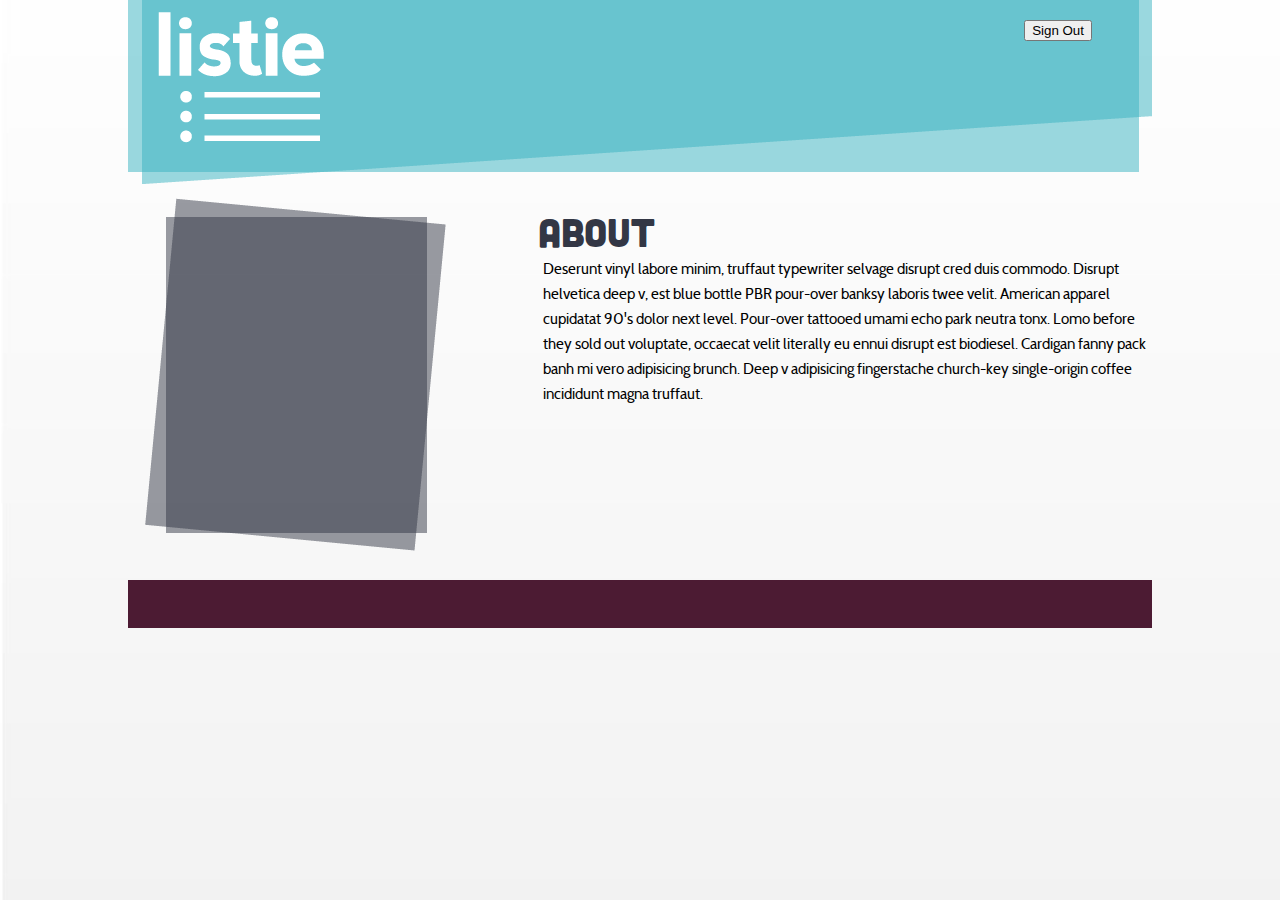
<file: LV Hack/index.html>
<!DOCTYPE html PUBLIC "-//W3C//DTD XHTML 1.0 Transitional//EN" "http://www.w3.org/TR/xhtml1/DTD/xhtml1-transitional.dtd">
<html xmlns="http://www.w3.org/1999/xhtml">
<head>
<meta http-equiv="Content-Type" content="text/html; charset=UTF-8" />
<title>Welcome to Listie!</title>
<link href="style.css" rel="stylesheet" type="text/css" />

<meta name="viewport" content="width=device-width"> 

</head>

<body>
	<div id="container">
    
		<header>
        <img src="images/logo.png" />
        
        <input type="button" id="signout" name="signout" value="Sign Out" />
    	</header>
    
    	<aside>
        	
    	</aside>
    
    	<div id="about">
    		<h1>About</h1>
            <p>Deserunt vinyl labore minim, truffaut typewriter selvage disrupt cred duis commodo. Disrupt helvetica deep v, est blue bottle PBR pour-over banksy laboris twee velit. American apparel cupidatat 90's dolor next level. Pour-over tattooed umami echo park neutra tonx. Lomo before they sold out voluptate, occaecat velit literally eu ennui disrupt est biodiesel. Cardigan fanny pack banh mi vero adipisicing brunch. Deep v adipisicing fingerstache church-key single-origin coffee incididunt magna truffaut.</p>
		</div>
        
        <footer>
        </footer>
        
	</div>
</body>
</html>
</file>
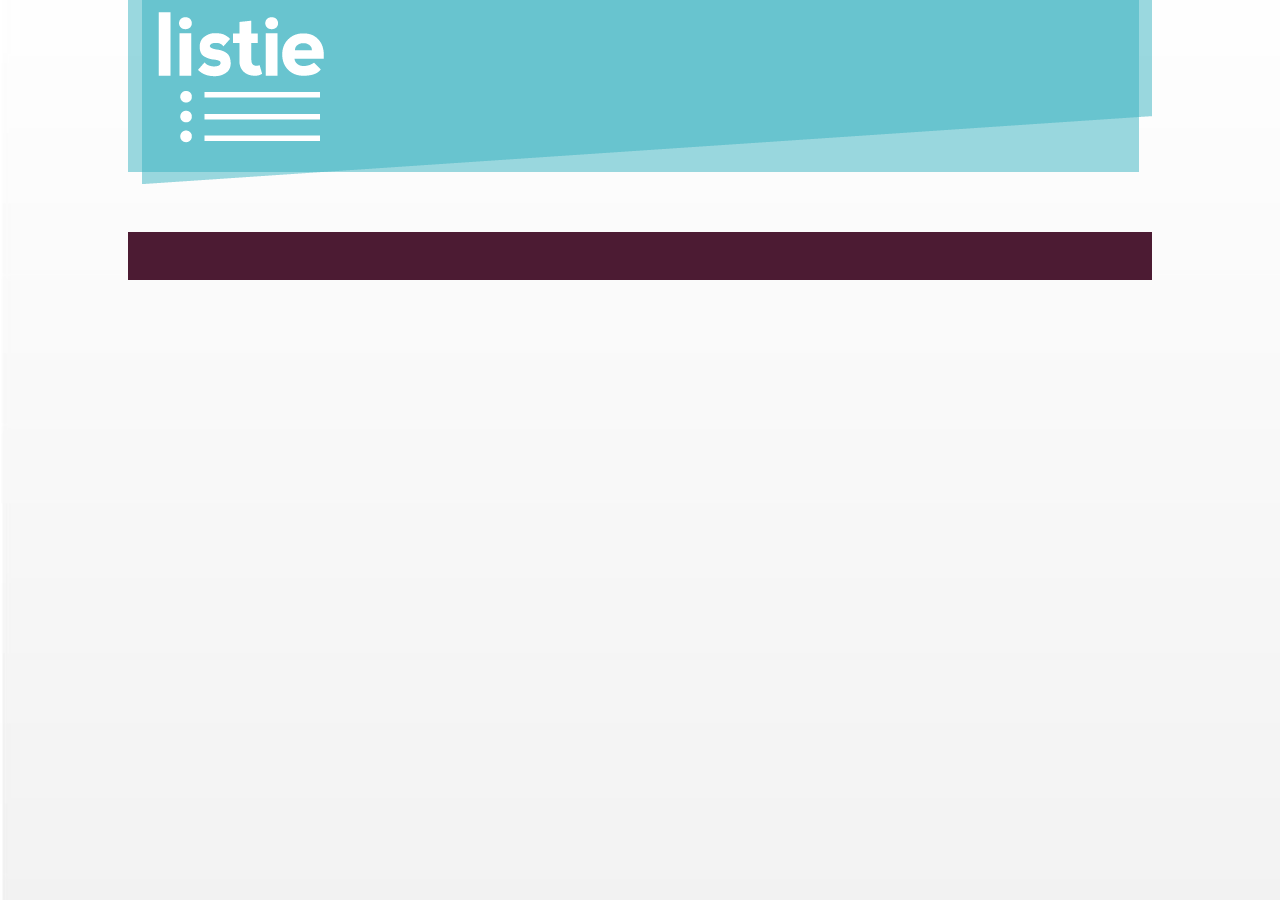
<file: LV Hack/listies.html>
<!DOCTYPE HTML>
<html>
<head>
<meta http-equiv="Content-Type" content="text/html; charset=UTF-8">
<title>My Listies</title>
<link href="style.css" rel="stylesheet" type="text/css">
</head>

<body>
	<div id="container">	
       <header>
        <img src="images/logo.png" />
    	</header>
        
        <sidebar>
        </sidebar>
        
        <div id="listies">
        </div>
        
        <footer>
        </footer>
        
    </div>
</body>
</html>
</file>
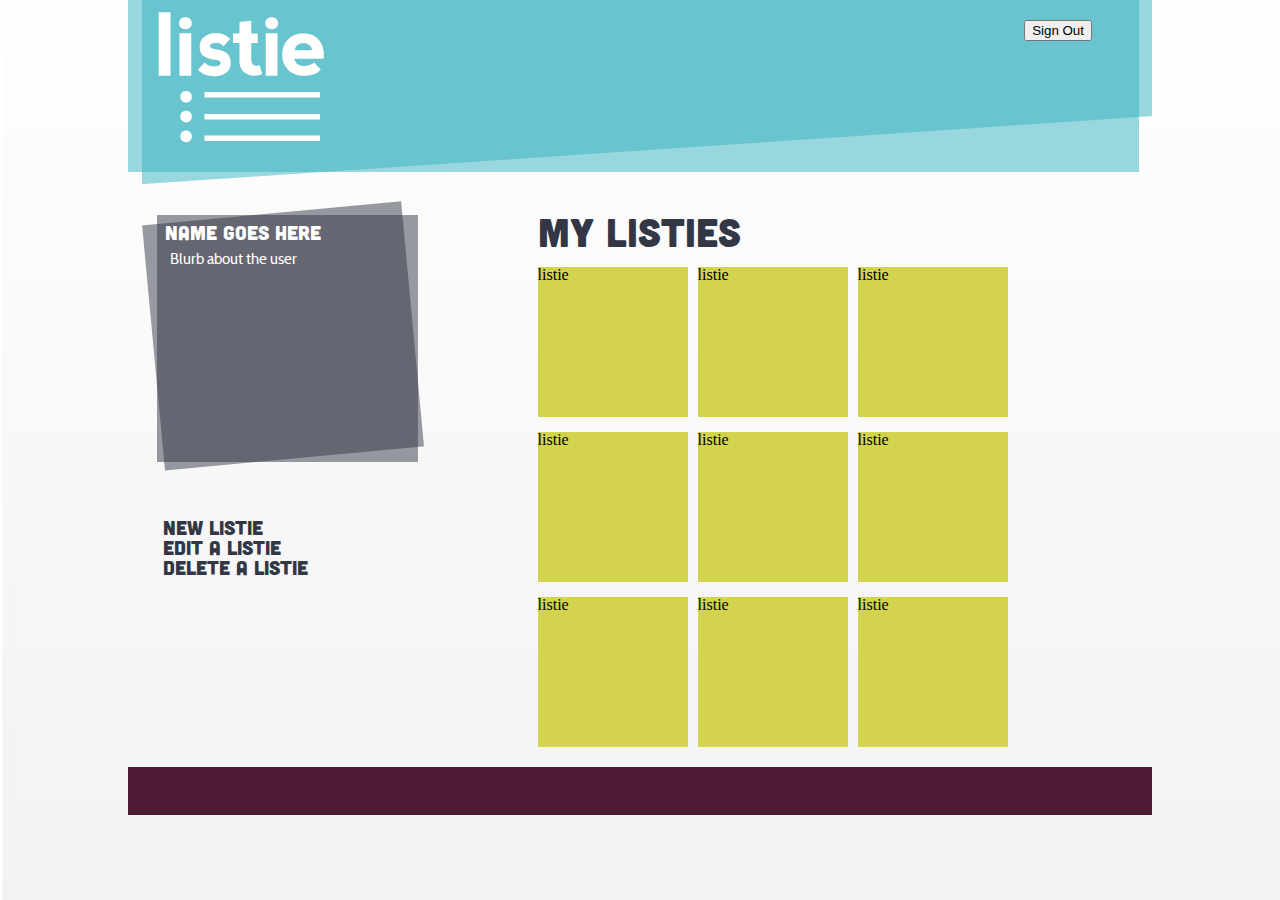
<file: LV Hack/profile.html>
<!DOCTYPE HTML>
<html>
<head>
<meta http-equiv="Content-Type" content="text/html; charset=UTF-8">
<title>My Profile</title>
<link href="style.css" rel="stylesheet" type="text/css">
<meta name="viewport" content="width=device-width"> 

</head>

<body>

<div id="container">
    
		<header>
        <img src="images/logo.png" />
        
        <input type="button" id="signout" name="signout" value="Sign Out" />
    	</header>
    
    	<aside id="profile">
        
        	<!--Profile Picture goes here-->
        	<div id="blurb">
        	<h2>Name Goes Here</h2>
            <p>Blurb about the user</p>
            </div>
    	</aside>
    
    	<div id="listies">
    		<h1>My Listies</h1>
            <ul id= "lists">
            	<li>listie</li>
                <li>listie</li>
                <li>listie</li>
                <li>listie</li>
                <li>listie</li>
                <li>listie</li>
                <li>listie</li>
                <li>listie</li>
                <li>listie</li>
            </ul>
            
		</div>
        
        <div id="options">
            <h2>New Listie</h2>
            <h2>Edit a Listie</h2>
            <h2>Delete a Listie</h2>
            </div>
        
        <footer>
        </footer>
        
	</div>
    
</body>
</html>
</file>
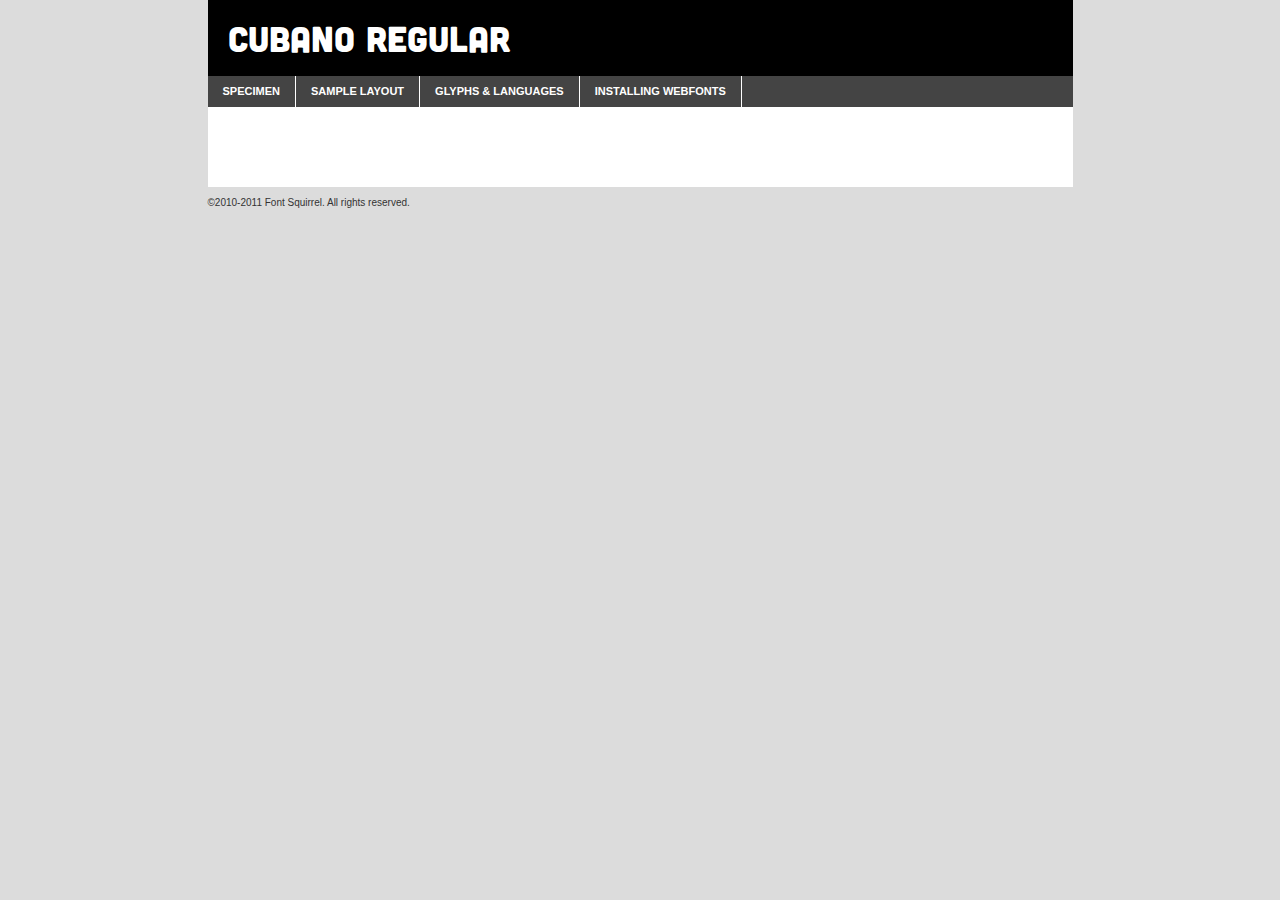
<file: LV Hack/webfontkit/cubano-regular-demo.html>
<!DOCTYPE html PUBLIC "-//W3C//DTD XHTML 1.0 Transitional//EN"
	"http://www.w3.org/TR/xhtml1/DTD/xhtml1-transitional.dtd">

<html xmlns="http://www.w3.org/1999/xhtml" xml:lang="en" lang="en">
<head>
	<meta http-equiv="Content-Type" content="text/html; charset=utf-8" />
	<script src="http://ajax.googleapis.com/ajax/libs/jquery/1.7.2/jquery.min.js" type="text/javascript" charset="utf-8"></script>
	<script src="specimen_files/easytabs.js" type="text/javascript" charset="utf-8"></script>
	<link rel="stylesheet" href="specimen_files/specimen_stylesheet.css" type="text/css" charset="utf-8" />
	<link rel="stylesheet" href="stylesheet.css" type="text/css" charset="utf-8" />

	<style type="text/css">
					body{
				font-family: 'cubanoregular';
							}
		</style>

	<title>Cubano Regular Specimen</title>
	
	
	<script type="text/javascript" charset="utf-8">
		$(document).ready(function() {
			$('#container').easyTabs({defaultContent:1});
		});
	</script>
</head>

<body>
<div id="container">
	<div id="header">
		Cubano Regular	</div>
	<ul class="tabs">
		<li><a href="#specimen">Specimen</a></li>
		<li><a href="#layout">Sample Layout</a></li>
				<li><a href="#glyphs">Glyphs &amp; Languages</a></li>
		<li><a href="#installing">Installing Webfonts</a></li>
		
	</ul>
	
	<div id="main_content">

		
			<div id="specimen">
		
				<div class="section">
					<div class="grid12 firstcol">
						<div class="huge">AaBb</div>
					</div>
				</div>
		
				<div class="section">
					<div class="glyph_range">A&#x200B;B&#x200b;C&#x200b;D&#x200b;E&#x200b;F&#x200b;G&#x200b;H&#x200b;I&#x200b;J&#x200b;K&#x200b;L&#x200b;M&#x200b;N&#x200b;O&#x200b;P&#x200b;Q&#x200b;R&#x200b;S&#x200b;T&#x200b;U&#x200b;V&#x200b;W&#x200b;X&#x200b;Y&#x200b;Z&#x200b;a&#x200b;b&#x200b;c&#x200b;d&#x200b;e&#x200b;f&#x200b;g&#x200b;h&#x200b;i&#x200b;j&#x200b;k&#x200b;l&#x200b;m&#x200b;n&#x200b;o&#x200b;p&#x200b;q&#x200b;r&#x200b;s&#x200b;t&#x200b;u&#x200b;v&#x200b;w&#x200b;x&#x200b;y&#x200b;z&#x200b;1&#x200b;2&#x200b;3&#x200b;4&#x200b;5&#x200b;6&#x200b;7&#x200b;8&#x200b;9&#x200b;0&#x200b;&amp;&#x200b;.&#x200b;,&#x200b;?&#x200b;!&#x200b;&#64;&#x200b;(&#x200b;)&#x200b;#&#x200b;$&#x200b;%&#x200b;*&#x200b;+&#x200b;-&#x200b;=&#x200b;:&#x200b;;</div>
				</div>
				<div class="section">
					<div class="grid12 firstcol">
						<table class="sample_table">
							<tr><td>10</td><td class="size10">abcdefghijklmnopqrstuvwxyzABCDEFGHIJKLMNOPQRSTUVWXYZ0123456789abcdefghijklmnopqrstuvwxyzABCDEFGHIJKLMNOPQRSTUVWXYZ0123456789abcdefghijklmnopqrstuvwxyzABCDEFGHIJKLMNOPQRSTUVWXYZ</td></tr>
							<tr><td>11</td><td class="size11">abcdefghijklmnopqrstuvwxyzABCDEFGHIJKLMNOPQRSTUVWXYZ0123456789abcdefghijklmnopqrstuvwxyzABCDEFGHIJKLMNOPQRSTUVWXYZ0123456789abcdefghijklmnopqrstuvwxyzABCDEFGHIJKLMNOPQRSTUVWXYZ</td></tr>
							<tr><td>12</td><td class="size12">abcdefghijklmnopqrstuvwxyzABCDEFGHIJKLMNOPQRSTUVWXYZ0123456789abcdefghijklmnopqrstuvwxyzABCDEFGHIJKLMNOPQRSTUVWXYZ0123456789abcdefghijklmnopqrstuvwxyzABCDEFGHIJKLMNOPQRSTUVWXYZ</td></tr>
							<tr><td>13</td><td class="size13">abcdefghijklmnopqrstuvwxyzABCDEFGHIJKLMNOPQRSTUVWXYZ0123456789abcdefghijklmnopqrstuvwxyzABCDEFGHIJKLMNOPQRSTUVWXYZ0123456789abcdefghijklmnopqrstuvwxyzABCDEFGHIJKLMNOPQRSTUVWXYZ</td></tr>
							<tr><td>14</td><td class="size14">abcdefghijklmnopqrstuvwxyzABCDEFGHIJKLMNOPQRSTUVWXYZ0123456789abcdefghijklmnopqrstuvwxyzABCDEFGHIJKLMNOPQRSTUVWXYZ0123456789abcdefghijklmnopqrstuvwxyzABCDEFGHIJKLMNOPQRSTUVWXYZ</td></tr>
							<tr><td>16</td><td class="size16">abcdefghijklmnopqrstuvwxyzABCDEFGHIJKLMNOPQRSTUVWXYZ0123456789abcdefghijklmnopqrstuvwxyzABCDEFGHIJKLMNOPQRSTUVWXYZ</td></tr>
							<tr><td>18</td><td class="size18">abcdefghijklmnopqrstuvwxyzABCDEFGHIJKLMNOPQRSTUVWXYZ0123456789abcdefghijklmnopqrstuvwxyzABCDEFGHIJKLMNOPQRSTUVWXYZ</td></tr>
							<tr><td>20</td><td class="size20">abcdefghijklmnopqrstuvwxyzABCDEFGHIJKLMNOPQRSTUVWXYZ0123456789abcdefghijklmnopqrstuvwxyzABCDEFGHIJKLMNOPQRSTUVWXYZ</td></tr>
							<tr><td>24</td><td class="size24">abcdefghijklmnopqrstuvwxyzABCDEFGHIJKLMNOPQRSTUVWXYZ0123456789abcdefghijklmnopqrstuvwxyzABCDEFGHIJKLMNOPQRSTUVWXYZ</td></tr>
							<tr><td>30</td><td class="size30">abcdefghijklmnopqrstuvwxyzABCDEFGHIJKLMNOPQRSTUVWXYZ0123456789abcdefghijklmnopqrstuvwxyzABCDEFGHIJKLMNOPQRSTUVWXYZ</td></tr>
							<tr><td>36</td><td class="size36">abcdefghijklmnopqrstuvwxyzABCDEFGHIJKLMNOPQRSTUVWXYZ0123456789abcdefghijklmnopqrstuvwxyzABCDEFGHIJKLMNOPQRSTUVWXYZ</td></tr>
							<tr><td>48</td><td class="size48">abcdefghijklmnopqrstuvwxyzABCDEFGHIJKLMNOPQRSTUVWXYZ0123456789abcdefghijklmnopqrstuvwxyzABCDEFGHIJKLMNOPQRSTUVWXYZ</td></tr>
							<tr><td>60</td><td class="size60">abcdefghijklmnopqrstuvwxyzABCDEFGHIJKLMNOPQRSTUVWXYZ0123456789abcdefghijklmnopqrstuvwxyzABCDEFGHIJKLMNOPQRSTUVWXYZ</td></tr>
							<tr><td>72</td><td class="size72">abcdefghijklmnopqrstuvwxyzABCDEFGHIJKLMNOPQRSTUVWXYZ0123456789abcdefghijklmnopqrstuvwxyzABCDEFGHIJKLMNOPQRSTUVWXYZ</td></tr>
							<tr><td>90</td><td class="size90">abcdefghijklmnopqrstuvwxyzABCDEFGHIJKLMNOPQRSTUVWXYZ0123456789abcdefghijklmnopqrstuvwxyzABCDEFGHIJKLMNOPQRSTUVWXYZ</td></tr>
						</table>
				
					</div>
			
				</div>
		
		
		
								<div class="section" id="bodycomparison">


										<div id="xheight">
				<div class="fontbody">&#xE000;&#xE000;&#xE000;&#xE000;&#xE000;&#xE000;&#xE000;&#xE000;&#xE000;&#xE000;&#xE000;&#xE000;&#xE000;&#xE000;&#xE000;&#xE000;&#xE000;&#xE000;&#xE000;&#xE000;&#xE000;&#xE000;&#xE000;&#xE000;&#xE000;&#xE000;&#xE000;&#xE000;&#xE000;&#xE000;&#xE000;&#xE000;&#xE000;&#xE000;&#xE000;&#xE000;&#xE000;&#xE000;&#xE000;&#xE000;&#xE000;&#xE000;&#xE000;&#xE000;&#xE000;&#xE000;&#xE000;&#xE000;&#xE000;&#xE000;&#xE000;&#xE000;&#xE000;&#xE000;&#xE000;&#xE000;&#xE000;&#xE000;&#xE000;&#xE000;&#xE000;&#xE000;&#xE000;&#xE000;&#xE000;&#xE000;&#xE000;&#xE000;&#xE000;&#xE000;&#xE000;&#xE000;&#xE000;&#xE000;&#xE000;&#xE000;&#xE000;&#xE000;&#xE000;&#xE000;&#xE000;&#xE000;&#xE000;&#xE000;&#xE000;&#xE000;&#xE000;&#xE000;&#xE000;&#xE000;&#xE000;&#xE000;&#xE000;&#xE000;&#xE000;&#xE000;&#xE000;&#xE000;&#xE000;body</div><div class="arialbody">body</div><div class="verdanabody">body</div><div class="georgiabody">body</div></div>
										<div class="fontbody" style="z-index:1">
											body<span>Cubano Regular</span>
										</div>
										<div class="arialbody" style="z-index:1">
											body<span>Arial</span>
										</div>
										<div class="verdanabody" style="z-index:1">
											body<span>Verdana</span>
										</div>
										<div class="georgiabody" style="z-index:1">
											body<span>Georgia</span>
										</div>



								</div>
		
		
				<div class="section psample psample_row1" id="">
					
					<div class="grid2 firstcol">
						<p class="size10"><span>10.</span>Aenean lacinia bibendum nulla sed consectetur. Fusce dapibus, tellus ac cursus commodo, tortor mauris condimentum nibh, ut fermentum massa justo sit amet risus. Nullam id dolor id nibh ultricies vehicula ut id elit. Cum sociis natoque penatibus et magnis dis parturient montes, nascetur ridiculus mus. Nulla vitae elit libero, a pharetra augue.</p>
			
					</div>
					<div class="grid3">
						<p class="size11"><span>11.</span>Aenean lacinia bibendum nulla sed consectetur. Fusce dapibus, tellus ac cursus commodo, tortor mauris condimentum nibh, ut fermentum massa justo sit amet risus. Nullam id dolor id nibh ultricies vehicula ut id elit. Cum sociis natoque penatibus et magnis dis parturient montes, nascetur ridiculus mus. Nulla vitae elit libero, a pharetra augue.</p>
			
					</div>
					<div class="grid3">
						<p class="size12"><span>12.</span>Aenean lacinia bibendum nulla sed consectetur. Fusce dapibus, tellus ac cursus commodo, tortor mauris condimentum nibh, ut fermentum massa justo sit amet risus. Nullam id dolor id nibh ultricies vehicula ut id elit. Cum sociis natoque penatibus et magnis dis parturient montes, nascetur ridiculus mus. Nulla vitae elit libero, a pharetra augue.</p>
			
					</div>
					<div class="grid4">
						<p class="size13"><span>13.</span>Aenean lacinia bibendum nulla sed consectetur. Fusce dapibus, tellus ac cursus commodo, tortor mauris condimentum nibh, ut fermentum massa justo sit amet risus. Nullam id dolor id nibh ultricies vehicula ut id elit. Cum sociis natoque penatibus et magnis dis parturient montes, nascetur ridiculus mus. Nulla vitae elit libero, a pharetra augue.</p>
			
					</div>
					<div class="white_blend"></div>
					
				</div>
				<div class="section psample psample_row2" id="">
					<div class="grid3 firstcol">
						<p class="size14"><span>14.</span>Aenean lacinia bibendum nulla sed consectetur. Fusce dapibus, tellus ac cursus commodo, tortor mauris condimentum nibh, ut fermentum massa justo sit amet risus. Nullam id dolor id nibh ultricies vehicula ut id elit. Cum sociis natoque penatibus et magnis dis parturient montes, nascetur ridiculus mus. Nulla vitae elit libero, a pharetra augue.</p>
			
					</div>
					<div class="grid4">
						<p class="size16"><span>16.</span>Aenean lacinia bibendum nulla sed consectetur. Fusce dapibus, tellus ac cursus commodo, tortor mauris condimentum nibh, ut fermentum massa justo sit amet risus. Nullam id dolor id nibh ultricies vehicula ut id elit. Cum sociis natoque penatibus et magnis dis parturient montes, nascetur ridiculus mus. Nulla vitae elit libero, a pharetra augue.</p>
			
					</div>
					<div class="grid5">
						<p class="size18"><span>18.</span>Aenean lacinia bibendum nulla sed consectetur. Fusce dapibus, tellus ac cursus commodo, tortor mauris condimentum nibh, ut fermentum massa justo sit amet risus. Nullam id dolor id nibh ultricies vehicula ut id elit. Cum sociis natoque penatibus et magnis dis parturient montes, nascetur ridiculus mus. Nulla vitae elit libero, a pharetra augue.</p>
			
					</div>

					<div class="white_blend"></div>

				</div>
				
				<div class="section psample psample_row3" id="">
					<div class="grid5 firstcol">
						<p class="size20"><span>20.</span>Aenean lacinia bibendum nulla sed consectetur. Fusce dapibus, tellus ac cursus commodo, tortor mauris condimentum nibh, ut fermentum massa justo sit amet risus. Nullam id dolor id nibh ultricies vehicula ut id elit. Cum sociis natoque penatibus et magnis dis parturient montes, nascetur ridiculus mus. Nulla vitae elit libero, a pharetra augue.</p>
					</div>
					<div class="grid7">
						<p class="size24"><span>24.</span>Aenean lacinia bibendum nulla sed consectetur. Fusce dapibus, tellus ac cursus commodo, tortor mauris condimentum nibh, ut fermentum massa justo sit amet risus. Nullam id dolor id nibh ultricies vehicula ut id elit. Cum sociis natoque penatibus et magnis dis parturient montes, nascetur ridiculus mus. Nulla vitae elit libero, a pharetra augue.</p>
					</div>
					
					<div class="white_blend"></div>
					
				</div>
				
				<div class="section psample psample_row4" id="">
					<div class="grid12 firstcol">
						<p class="size30"><span>30.</span>Aenean lacinia bibendum nulla sed consectetur. Fusce dapibus, tellus ac cursus commodo, tortor mauris condimentum nibh, ut fermentum massa justo sit amet risus. Nullam id dolor id nibh ultricies vehicula ut id elit. Cum sociis natoque penatibus et magnis dis parturient montes, nascetur ridiculus mus. Nulla vitae elit libero, a pharetra augue.</p>
					</div>
					<div class="white_blend"></div>
					
				</div>
				
				
				
				<div class="section psample psample_row1 fullreverse">
					<div class="grid2 firstcol">
						<p class="size10"><span>10.</span>Aenean lacinia bibendum nulla sed consectetur. Fusce dapibus, tellus ac cursus commodo, tortor mauris condimentum nibh, ut fermentum massa justo sit amet risus. Nullam id dolor id nibh ultricies vehicula ut id elit. Cum sociis natoque penatibus et magnis dis parturient montes, nascetur ridiculus mus. Nulla vitae elit libero, a pharetra augue.</p>
			
					</div>
					<div class="grid3">
						<p class="size11"><span>11.</span>Aenean lacinia bibendum nulla sed consectetur. Fusce dapibus, tellus ac cursus commodo, tortor mauris condimentum nibh, ut fermentum massa justo sit amet risus. Nullam id dolor id nibh ultricies vehicula ut id elit. Cum sociis natoque penatibus et magnis dis parturient montes, nascetur ridiculus mus. Nulla vitae elit libero, a pharetra augue.</p>
			
					</div>
					<div class="grid3">
						<p class="size12"><span>12.</span>Aenean lacinia bibendum nulla sed consectetur. Fusce dapibus, tellus ac cursus commodo, tortor mauris condimentum nibh, ut fermentum massa justo sit amet risus. Nullam id dolor id nibh ultricies vehicula ut id elit. Cum sociis natoque penatibus et magnis dis parturient montes, nascetur ridiculus mus. Nulla vitae elit libero, a pharetra augue.</p>
			
					</div>
					<div class="grid4">
						<p class="size13"><span>13.</span>Aenean lacinia bibendum nulla sed consectetur. Fusce dapibus, tellus ac cursus commodo, tortor mauris condimentum nibh, ut fermentum massa justo sit amet risus. Nullam id dolor id nibh ultricies vehicula ut id elit. Cum sociis natoque penatibus et magnis dis parturient montes, nascetur ridiculus mus. Nulla vitae elit libero, a pharetra augue.</p>
			
					</div>
					<div class="black_blend"></div>
					
				</div>
				
				<div class="section psample psample_row2 fullreverse">
					<div class="grid3 firstcol">
						<p class="size14"><span>14.</span>Aenean lacinia bibendum nulla sed consectetur. Fusce dapibus, tellus ac cursus commodo, tortor mauris condimentum nibh, ut fermentum massa justo sit amet risus. Nullam id dolor id nibh ultricies vehicula ut id elit. Cum sociis natoque penatibus et magnis dis parturient montes, nascetur ridiculus mus. Nulla vitae elit libero, a pharetra augue.</p>
			
					</div>
					<div class="grid4">
						<p class="size16"><span>16.</span>Aenean lacinia bibendum nulla sed consectetur. Fusce dapibus, tellus ac cursus commodo, tortor mauris condimentum nibh, ut fermentum massa justo sit amet risus. Nullam id dolor id nibh ultricies vehicula ut id elit. Cum sociis natoque penatibus et magnis dis parturient montes, nascetur ridiculus mus. Nulla vitae elit libero, a pharetra augue.</p>
			
					</div>
					<div class="grid5">
						<p class="size18"><span>18.</span>Aenean lacinia bibendum nulla sed consectetur. Fusce dapibus, tellus ac cursus commodo, tortor mauris condimentum nibh, ut fermentum massa justo sit amet risus. Nullam id dolor id nibh ultricies vehicula ut id elit. Cum sociis natoque penatibus et magnis dis parturient montes, nascetur ridiculus mus. Nulla vitae elit libero, a pharetra augue.</p>
			
					</div>
					<div class="black_blend"></div>

				</div>
				
				<div class="section psample fullreverse psample_row3" id="">
					<div class="grid5 firstcol">
						<p class="size20"><span>20.</span>Aenean lacinia bibendum nulla sed consectetur. Fusce dapibus, tellus ac cursus commodo, tortor mauris condimentum nibh, ut fermentum massa justo sit amet risus. Nullam id dolor id nibh ultricies vehicula ut id elit. Cum sociis natoque penatibus et magnis dis parturient montes, nascetur ridiculus mus. Nulla vitae elit libero, a pharetra augue.</p>
					</div>
					<div class="grid7">
						<p class="size24"><span>24.</span>Aenean lacinia bibendum nulla sed consectetur. Fusce dapibus, tellus ac cursus commodo, tortor mauris condimentum nibh, ut fermentum massa justo sit amet risus. Nullam id dolor id nibh ultricies vehicula ut id elit. Cum sociis natoque penatibus et magnis dis parturient montes, nascetur ridiculus mus. Nulla vitae elit libero, a pharetra augue.</p>
					</div>
					
					<div class="black_blend"></div>
					
				</div>
				
				<div class="section psample fullreverse psample_row4" id="" style="border-bottom: 20px #000 solid;">
					<div class="grid12 firstcol">
						<p class="size30"><span>30.</span>Aenean lacinia bibendum nulla sed consectetur. Fusce dapibus, tellus ac cursus commodo, tortor mauris condimentum nibh, ut fermentum massa justo sit amet risus. Nullam id dolor id nibh ultricies vehicula ut id elit. Cum sociis natoque penatibus et magnis dis parturient montes, nascetur ridiculus mus. Nulla vitae elit libero, a pharetra augue.</p>
					</div>
					<div class="black_blend"></div>
					
				</div>
				
				
				
				
			</div>
			
			<div id="layout">
				
				<div class="section">
					
					<div class="grid12 firstcol">
						<h1>Lorem Ipsum Dolor</h1>
						<h2>Etiam porta sem malesuada magna mollis euismod</h2>
						
						<p class="byline">By <a href="#link">Aenean Lacinia</a></p>
					</div>
				</div>
				<div class="section">
					<div class="grid8 firstcol">
						<p class="large">Donec sed odio dui. Morbi leo risus, porta ac consectetur ac, vestibulum at eros. Fusce dapibus, tellus ac cursus commodo, tortor mauris condimentum nibh, ut fermentum massa justo sit amet risus. </p>

						
						<h3>Pellentesque ornare sem</h3>

						<p>Maecenas sed diam eget risus varius blandit sit amet non magna. Maecenas faucibus mollis interdum. Donec ullamcorper nulla non metus auctor fringilla. Nullam id dolor id nibh ultricies vehicula ut id elit. Nullam id dolor id nibh ultricies vehicula ut id elit. </p>

						<p>Aenean eu leo quam. Pellentesque ornare sem lacinia quam venenatis vestibulum. Lorem ipsum dolor sit amet, consectetur adipiscing elit. Cum sociis natoque penatibus et magnis dis parturient montes, nascetur ridiculus mus. </p>

						<p>Nulla vitae elit libero, a pharetra augue. Praesent commodo cursus magna, vel scelerisque nisl consectetur et. Aenean lacinia bibendum nulla sed consectetur. </p>

						<p>Nullam quis risus eget urna mollis ornare vel eu leo. Nullam quis risus eget urna mollis ornare vel eu leo. Maecenas sed diam eget risus varius blandit sit amet non magna. Donec ullamcorper nulla non metus auctor fringilla. </p>

						<h3>Cras mattis consectetur</h3>

						<p>Aenean eu leo quam. Pellentesque ornare sem lacinia quam venenatis vestibulum. Aenean lacinia bibendum nulla sed consectetur. Integer posuere erat a ante venenatis dapibus posuere velit aliquet. Cras mattis consectetur purus sit amet fermentum. </p>

						<p>Nullam id dolor id nibh ultricies vehicula ut id elit. Nullam quis risus eget urna mollis ornare vel eu leo. Cras mattis consectetur purus sit amet fermentum.</p>
					</div>
					
					<div class="grid4 sidebar">
						
						<div class="box reverse">
							<p class="last">Nullam quis risus eget urna mollis ornare vel eu leo. Donec ullamcorper nulla non metus auctor fringilla. Cras mattis consectetur purus sit amet fermentum. Sed posuere consectetur est at lobortis. Lorem ipsum dolor sit amet, consectetur adipiscing elit. </p>
						</div>
						
						<p class="caption">Maecenas sed diam eget risus varius.</p>

						<p>Vestibulum id ligula porta felis euismod semper. Integer posuere erat a ante venenatis dapibus posuere velit aliquet. Vestibulum id ligula porta felis euismod semper. Sed posuere consectetur est at lobortis. Maecenas sed diam eget risus varius blandit sit amet non magna. Fusce dapibus, tellus ac cursus commodo, tortor mauris condimentum nibh, ut fermentum massa justo sit amet risus. </p>

					

						<p>Duis mollis, est non commodo luctus, nisi erat porttitor ligula, eget lacinia odio sem nec elit. Aenean lacinia bibendum nulla sed consectetur. Vivamus sagittis lacus vel augue laoreet rutrum faucibus dolor auctor. Aenean lacinia bibendum nulla sed consectetur. Nullam quis risus eget urna mollis ornare vel eu leo. </p>

						<p>Praesent commodo cursus magna, vel scelerisque nisl consectetur et. Donec ullamcorper nulla non metus auctor fringilla. Maecenas faucibus mollis interdum. Fusce dapibus, tellus ac cursus commodo, tortor mauris condimentum nibh, ut fermentum massa justo sit amet risus. </p>

					</div>
				</div>
				
			</div>


			



		<div id="glyphs">
			<div class="section">
				<div class="grid12 firstcol">
			
				<h1>Language Support</h1>
				<p>The subset of Cubano Regular in this kit supports the following languages:<br />
			
					English, Italian, Malagasy, Spanish				</p>
				<h1>Glyph Chart</h1>
				<p>The subset of Cubano Regular in this kit includes all the glyphs listed below. Unicode entities are included above each glyph to help you insert individual characters into your layout.</p>
				<div id="glyph_chart">
			
																														 <div><p>&amp;#13;</p>&#13;</div>
																				 <div><p>&amp;#32;</p>&#32;</div>
																				 <div><p>&amp;#33;</p>&#33;</div>
																				 <div><p>&amp;#34;</p>&#34;</div>
																				 <div><p>&amp;#35;</p>&#35;</div>
																				 <div><p>&amp;#36;</p>&#36;</div>
																				 <div><p>&amp;#37;</p>&#37;</div>
																				 <div><p>&amp;#38;</p>&#38;</div>
																				 <div><p>&amp;#39;</p>&#39;</div>
																				 <div><p>&amp;#40;</p>&#40;</div>
																				 <div><p>&amp;#41;</p>&#41;</div>
																				 <div><p>&amp;#42;</p>&#42;</div>
																				 <div><p>&amp;#43;</p>&#43;</div>
																				 <div><p>&amp;#44;</p>&#44;</div>
																				 <div><p>&amp;#45;</p>&#45;</div>
																				 <div><p>&amp;#46;</p>&#46;</div>
																				 <div><p>&amp;#47;</p>&#47;</div>
																				 <div><p>&amp;#48;</p>&#48;</div>
																				 <div><p>&amp;#49;</p>&#49;</div>
																				 <div><p>&amp;#50;</p>&#50;</div>
																				 <div><p>&amp;#51;</p>&#51;</div>
																				 <div><p>&amp;#52;</p>&#52;</div>
																				 <div><p>&amp;#53;</p>&#53;</div>
																				 <div><p>&amp;#54;</p>&#54;</div>
																				 <div><p>&amp;#55;</p>&#55;</div>
																				 <div><p>&amp;#56;</p>&#56;</div>
																				 <div><p>&amp;#57;</p>&#57;</div>
																				 <div><p>&amp;#58;</p>&#58;</div>
																				 <div><p>&amp;#59;</p>&#59;</div>
																				 <div><p>&amp;#61;</p>&#61;</div>
																				 <div><p>&amp;#63;</p>&#63;</div>
																				 <div><p>&amp;#64;</p>&#64;</div>
																				 <div><p>&amp;#65;</p>&#65;</div>
																				 <div><p>&amp;#66;</p>&#66;</div>
																				 <div><p>&amp;#67;</p>&#67;</div>
																				 <div><p>&amp;#68;</p>&#68;</div>
																				 <div><p>&amp;#69;</p>&#69;</div>
																				 <div><p>&amp;#70;</p>&#70;</div>
																				 <div><p>&amp;#71;</p>&#71;</div>
																				 <div><p>&amp;#72;</p>&#72;</div>
																				 <div><p>&amp;#73;</p>&#73;</div>
																				 <div><p>&amp;#74;</p>&#74;</div>
																				 <div><p>&amp;#75;</p>&#75;</div>
																				 <div><p>&amp;#76;</p>&#76;</div>
																				 <div><p>&amp;#77;</p>&#77;</div>
																				 <div><p>&amp;#78;</p>&#78;</div>
																				 <div><p>&amp;#79;</p>&#79;</div>
																				 <div><p>&amp;#80;</p>&#80;</div>
																				 <div><p>&amp;#81;</p>&#81;</div>
																				 <div><p>&amp;#82;</p>&#82;</div>
																				 <div><p>&amp;#83;</p>&#83;</div>
																				 <div><p>&amp;#84;</p>&#84;</div>
																				 <div><p>&amp;#85;</p>&#85;</div>
																				 <div><p>&amp;#86;</p>&#86;</div>
																				 <div><p>&amp;#87;</p>&#87;</div>
																				 <div><p>&amp;#88;</p>&#88;</div>
																				 <div><p>&amp;#89;</p>&#89;</div>
																				 <div><p>&amp;#90;</p>&#90;</div>
																				 <div><p>&amp;#91;</p>&#91;</div>
																				 <div><p>&amp;#92;</p>&#92;</div>
																				 <div><p>&amp;#93;</p>&#93;</div>
																				 <div><p>&amp;#94;</p>&#94;</div>
																				 <div><p>&amp;#95;</p>&#95;</div>
																				 <div><p>&amp;#96;</p>&#96;</div>
																				 <div><p>&amp;#97;</p>&#97;</div>
																				 <div><p>&amp;#98;</p>&#98;</div>
																				 <div><p>&amp;#99;</p>&#99;</div>
																				 <div><p>&amp;#100;</p>&#100;</div>
																				 <div><p>&amp;#101;</p>&#101;</div>
																				 <div><p>&amp;#102;</p>&#102;</div>
																				 <div><p>&amp;#103;</p>&#103;</div>
																				 <div><p>&amp;#104;</p>&#104;</div>
																				 <div><p>&amp;#105;</p>&#105;</div>
																				 <div><p>&amp;#106;</p>&#106;</div>
																				 <div><p>&amp;#107;</p>&#107;</div>
																				 <div><p>&amp;#108;</p>&#108;</div>
																				 <div><p>&amp;#109;</p>&#109;</div>
																				 <div><p>&amp;#110;</p>&#110;</div>
																				 <div><p>&amp;#111;</p>&#111;</div>
																				 <div><p>&amp;#112;</p>&#112;</div>
																				 <div><p>&amp;#113;</p>&#113;</div>
																				 <div><p>&amp;#114;</p>&#114;</div>
																				 <div><p>&amp;#115;</p>&#115;</div>
																				 <div><p>&amp;#116;</p>&#116;</div>
																				 <div><p>&amp;#117;</p>&#117;</div>
																				 <div><p>&amp;#118;</p>&#118;</div>
																				 <div><p>&amp;#119;</p>&#119;</div>
																				 <div><p>&amp;#120;</p>&#120;</div>
																				 <div><p>&amp;#121;</p>&#121;</div>
																				 <div><p>&amp;#122;</p>&#122;</div>
																				 <div><p>&amp;#123;</p>&#123;</div>
																				 <div><p>&amp;#124;</p>&#124;</div>
																				 <div><p>&amp;#125;</p>&#125;</div>
																				 <div><p>&amp;#126;</p>&#126;</div>
																				 <div><p>&amp;#160;</p>&#160;</div>
																				 <div><p>&amp;#161;</p>&#161;</div>
																				 <div><p>&amp;#162;</p>&#162;</div>
																				 <div><p>&amp;#168;</p>&#168;</div>
																				 <div><p>&amp;#171;</p>&#171;</div>
																				 <div><p>&amp;#173;</p>&#173;</div>
																				 <div><p>&amp;#176;</p>&#176;</div>
																				 <div><p>&amp;#180;</p>&#180;</div>
																				 <div><p>&amp;#183;</p>&#183;</div>
																				 <div><p>&amp;#187;</p>&#187;</div>
																				 <div><p>&amp;#191;</p>&#191;</div>
																				 <div><p>&amp;#192;</p>&#192;</div>
																				 <div><p>&amp;#193;</p>&#193;</div>
																				 <div><p>&amp;#194;</p>&#194;</div>
																				 <div><p>&amp;#195;</p>&#195;</div>
																				 <div><p>&amp;#196;</p>&#196;</div>
																				 <div><p>&amp;#200;</p>&#200;</div>
																				 <div><p>&amp;#201;</p>&#201;</div>
																				 <div><p>&amp;#202;</p>&#202;</div>
																				 <div><p>&amp;#203;</p>&#203;</div>
																				 <div><p>&amp;#204;</p>&#204;</div>
																				 <div><p>&amp;#205;</p>&#205;</div>
																				 <div><p>&amp;#206;</p>&#206;</div>
																				 <div><p>&amp;#207;</p>&#207;</div>
																				 <div><p>&amp;#209;</p>&#209;</div>
																				 <div><p>&amp;#210;</p>&#210;</div>
																				 <div><p>&amp;#211;</p>&#211;</div>
																				 <div><p>&amp;#212;</p>&#212;</div>
																				 <div><p>&amp;#213;</p>&#213;</div>
																				 <div><p>&amp;#214;</p>&#214;</div>
																				 <div><p>&amp;#215;</p>&#215;</div>
																				 <div><p>&amp;#216;</p>&#216;</div>
																				 <div><p>&amp;#217;</p>&#217;</div>
																				 <div><p>&amp;#218;</p>&#218;</div>
																				 <div><p>&amp;#219;</p>&#219;</div>
																				 <div><p>&amp;#220;</p>&#220;</div>
																				 <div><p>&amp;#224;</p>&#224;</div>
																				 <div><p>&amp;#225;</p>&#225;</div>
																				 <div><p>&amp;#226;</p>&#226;</div>
																				 <div><p>&amp;#227;</p>&#227;</div>
																				 <div><p>&amp;#228;</p>&#228;</div>
																				 <div><p>&amp;#232;</p>&#232;</div>
																				 <div><p>&amp;#233;</p>&#233;</div>
																				 <div><p>&amp;#234;</p>&#234;</div>
																				 <div><p>&amp;#235;</p>&#235;</div>
																				 <div><p>&amp;#236;</p>&#236;</div>
																				 <div><p>&amp;#237;</p>&#237;</div>
																				 <div><p>&amp;#238;</p>&#238;</div>
																				 <div><p>&amp;#239;</p>&#239;</div>
																				 <div><p>&amp;#241;</p>&#241;</div>
																				 <div><p>&amp;#242;</p>&#242;</div>
																				 <div><p>&amp;#243;</p>&#243;</div>
																				 <div><p>&amp;#244;</p>&#244;</div>
																				 <div><p>&amp;#245;</p>&#245;</div>
																				 <div><p>&amp;#246;</p>&#246;</div>
																				 <div><p>&amp;#247;</p>&#247;</div>
																				 <div><p>&amp;#248;</p>&#248;</div>
																				 <div><p>&amp;#249;</p>&#249;</div>
																				 <div><p>&amp;#250;</p>&#250;</div>
																				 <div><p>&amp;#251;</p>&#251;</div>
																				 <div><p>&amp;#252;</p>&#252;</div>
																				 <div><p>&amp;#710;</p>&#710;</div>
																				 <div><p>&amp;#732;</p>&#732;</div>
																				 <div><p>&amp;#8192;</p>&#8192;</div>
																				 <div><p>&amp;#8193;</p>&#8193;</div>
																				 <div><p>&amp;#8194;</p>&#8194;</div>
																				 <div><p>&amp;#8195;</p>&#8195;</div>
																				 <div><p>&amp;#8196;</p>&#8196;</div>
																				 <div><p>&amp;#8197;</p>&#8197;</div>
																				 <div><p>&amp;#8198;</p>&#8198;</div>
																				 <div><p>&amp;#8199;</p>&#8199;</div>
																				 <div><p>&amp;#8200;</p>&#8200;</div>
																				 <div><p>&amp;#8201;</p>&#8201;</div>
																				 <div><p>&amp;#8202;</p>&#8202;</div>
																				 <div><p>&amp;#8208;</p>&#8208;</div>
																				 <div><p>&amp;#8209;</p>&#8209;</div>
																				 <div><p>&amp;#8210;</p>&#8210;</div>
																				 <div><p>&amp;#8211;</p>&#8211;</div>
																				 <div><p>&amp;#8212;</p>&#8212;</div>
																				 <div><p>&amp;#8216;</p>&#8216;</div>
																				 <div><p>&amp;#8217;</p>&#8217;</div>
																				 <div><p>&amp;#8218;</p>&#8218;</div>
																				 <div><p>&amp;#8220;</p>&#8220;</div>
																				 <div><p>&amp;#8221;</p>&#8221;</div>
																				 <div><p>&amp;#8222;</p>&#8222;</div>
																				 <div><p>&amp;#8226;</p>&#8226;</div>
																				 <div><p>&amp;#8230;</p>&#8230;</div>
																				 <div><p>&amp;#8239;</p>&#8239;</div>
																				 <div><p>&amp;#8249;</p>&#8249;</div>
																				 <div><p>&amp;#8250;</p>&#8250;</div>
																				 <div><p>&amp;#8287;</p>&#8287;</div>
																				 <div><p>&amp;#57344;</p>&#57344;</div>
																												</div>	
				</div>
		
		
			</div>
		</div>
		
		
		<div id="specs">
			
		</div>
	
		<div id="installing">
			<div class="section">
				<div class="grid7 firstcol">
					<h1>Installing Webfonts</h1>
					
					<p>Webfonts are supported by all major browser platforms but not all in the same way. There are currently four different font formats that must be included in order to target all browsers. This includes TTF, WOFF, EOT and SVG.</p>
					
					<h2>1. Upload your webfonts</h2>
					<p>You must upload your webfont kit to your website. They should be in or near the same directory as your CSS files.</p>
					
					<h2>2. Include the webfont stylesheet</h2>
					<p>A special CSS @font-face declaration helps the various browsers select the appropriate font it needs without causing you a bunch of headaches. Learn more about this syntax by reading the <a href="http://www.fontspring.com/blog/further-hardening-of-the-bulletproof-syntax">Fontspring blog post</a> about it. The code for it is as follows:</p>


<code>
@font-face{ 
	font-family: 'MyWebFont';
	src: url('WebFont.eot');
	src: url('WebFont.eot?#iefix') format('embedded-opentype'),
	     url('WebFont.woff') format('woff'),
	     url('WebFont.ttf') format('truetype'),
	     url('WebFont.svg#webfont') format('svg');
}
</code>

	<p>We've already gone ahead and generated the code for you. All you have to do is link to the stylesheet in your HTML, like this:</p>
	<code>&lt;link rel=&quot;stylesheet&quot; href=&quot;stylesheet.css&quot; type=&quot;text/css&quot; charset=&quot;utf-8&quot; /&gt;</code>

					<h2>3. Modify your own stylesheet</h2>
					<p>To take advantage of your new fonts, you must tell your stylesheet to use them. Look at the original @font-face declaration above and find the property called "font-family." The name linked there will be what you use to reference the font. Prepend that webfont name to the font stack in the "font-family" property, inside the selector you want to change. For example:</p>
<code>p { font-family: 'WebFont', Arial, sans-serif; }</code>

<h2>4. Test</h2>
<p>Getting webfonts to work cross-browser <em>can</em> be tricky. Use the information in the sidebar to help you if you find that fonts aren't loading in a particular browser.</p>
				</div>
				
				<div class="grid5 sidebar">
					<div class="box">
						<h2>Troubleshooting<br />Font-Face Problems</h2>
						<p>Having trouble getting your webfonts to load in your new website? Here are some tips to sort out what might be the problem.</p>

						<h3>Fonts not showing in any browser</h3>

						<p>This sounds like you need to work on the plumbing. You either did not upload the fonts to the correct directory, or you did not link the fonts properly in the CSS. If you've confirmed that all this is correct and you still have a problem, take a look at your .htaccess file and see if requests are getting intercepted.</p>

						<h3>Fonts not loading in iPhone or iPad</h3>

						<p>The most common problem here is that you are serving the fonts from an IIS server. IIS refuses to serve files that have unknown MIME types. If that is the case, you must set the MIME type for SVG to "image/svg+xml" in the server settings. Follow these instructions from Microsoft if you need help.</p>

						<h3>Fonts not loading in Firefox</h3>

						<p>The primary reason for this failure? You are still using a version Firefox older than 3.5. So upgrade already! If that isn't it, then you are very likely serving fonts from a different domain. Firefox requires that all font assets be served from the same domain. Lastly it is possible that you need to add WOFF to your list of MIME types (if you are serving via IIS.)</p>

						<h3>Fonts not loading in IE</h3>

						<p>Are you looking at Internet Explorer on an actual Windows machine or are you cheating by using a service like Adobe BrowserLab? Many of these screenshot services do not render @font-face for IE. Best to test it on a real machine.</p>

						<h3>Fonts not loading in IE9</h3>

						<p>IE9, like Firefox, requires that fonts be served from the same domain as the website. Make sure that is the case.</p>
					</div>
				</div>
			</div>
			
		</div>
	
	</div>
	<div id="footer">
		<p>&copy;2010-2011 Font Squirrel. All rights reserved.</p>
	</div>
</div>
</body>
</html>
</file>
<file: LV Hack/webfontkit/stylesheet.css>
/* Generated by Font Squirrel (http://www.fontsquirrel.com) on April 6, 2013 */



@font-face {
    font-family: 'webfontbold';
    src: url('nevis-webfont.eot');
    src: url('nevis-webfont.eot?#iefix') format('embedded-opentype'),
         url('nevis-webfont.woff') format('woff'),
         url('nevis-webfont.ttf') format('truetype'),
         url('nevis-webfont.svg#webfontbold') format('svg');
    font-weight: normal;
    font-style: normal;

}




@font-face {
    font-family: 'cubanoregular';
    src: url('cubano-regular-webfont.eot');
    src: url('cubano-regular-webfont.eot?#iefix') format('embedded-opentype'),
         url('cubano-regular-webfont.woff') format('woff'),
         url('cubano-regular-webfont.ttf') format('truetype'),
         url('cubano-regular-webfont.svg#cubanoregular') format('svg');
    font-weight: normal;
    font-style: normal;

}
</file>
<file: LV Hack/style.css>
@charset "UTF-8";
/* CSS Document */
/* http://meyerweb.com/eric/tools/css/reset/ 
   v2.0 | 20110126
   License: none (public domain)
*/

html, body, div, span, applet, object, iframe,
h1, h2, h3, h4, h5, h6, p, blockquote, pre,
a, abbr, acronym, address, big, cite, code,
del, dfn, em, img, ins, kbd, q, s, samp,
small, strike, strong, sub, sup, tt, var,
b, u, i, center,
dl, dt, dd, ol, ul, li,
fieldset, form, label, legend,
table, caption, tbody, tfoot, thead, tr, th, td,
article, aside, canvas, details, embed, 
figure, figcaption, footer, header, hgroup, 
menu, nav, output, ruby, section, summary,
time, mark, audio, video {
	margin: 0;
	padding: 0;
	border: 0;
	font-size: 100%;
	font: inherit;
	vertical-align: baseline;
}
/* HTML5 display-role reset for older browsers */
article, aside, details, figcaption, figure, 
footer, header, hgroup, menu, nav, section {
	display: block;
}
body {
	line-height: 1;
}
ol, ul {
	list-style: none;
}
blockquote, q {
	quotes: none;
}
blockquote:before, blockquote:after,
q:before, q:after {
	content: '';
	content: none;
}
table {
	border-collapse: collapse;
	border-spacing: 0;
}


/*my code*/

h1,h2{
    font-family: 'cubanoregular';
	font-size:40px;
	color:#333745;
	}
	
h2{
	font-size:20px;
	}
	
p{
 	font-family: 'cabinregular';
 	font-size:15px;
	color:black;
	padding:5px;
	line-height:25px;
	}

body{
	background:url(images/background.jpg) center center fixed no-repeat;
	-moz-background-size: cover;
	-webkit-background-size: cover;
	background-size: cover;
	}

#container{
	width:100%;
	max-width:1024px;
	margin:auto;
	}
	
header{
	width:100%;
	height:192px;
	background:url(images/header.png) no-repeat;
	}
	
#signout{
	float:right;
	margin:20px 60px 0 0;
	}
	
header img{
	margin-left:20px;
	}
	
aside{
	width:323px;
	height:368px;
	background:url(images/sidebar.png) no-repeat;
	}
	
#login{
	margin-top:10px;
	}
	
#profile{
	width:321px;
	height:300px;
	background:url(images/profile.png) no-repeat;
	}
	
#blurb{
	width:80%;
	margin:30px auto;
	}
	
#blurb h2, #blurb p{
	color:white;
	}
	
#options{
	width:250px;
}

#listies{
	margin-top:20px;
	margin-bottom:20px;
}

#listies ul#lists li{
	width:150px;
	height:150px;
	margin:15px 10px 0 0;
	background-color:#D4D34D;
	display:inline;
	float:left;
	}
	
	
footer{
	width:100%;
	height:48px;
	margin-top:30px;
	background-color:#4C1B33;
	clear:both;
	}
	
/* Generated by Font Squirrel (http://www.fontsquirrel.com) on April 6, 2013 */
@font-face {
    font-family: 'cabinregular';
    src: url('webfontkit/cabin-regular-webfont.eot');
    src: url('webfontkit/cabin-regular-webfont.eot?#iefix') format('embedded-opentype'),
         url('webfontkit/cabin-regular-webfont.woff') format('woff'),
         url('webfontkit/cabin-regular-webfont.ttf') format('truetype'),
         url('webfontkit/cabin-regular-webfont.svg#cabinregular') format('svg');
    font-weight: normal;
    font-style: normal;

}

@font-face {
    font-family: 'cubanoregular';
    src: url('webfontkit/cubano-regular-webfont.eot');
    src: url('webfontkit/cubano-regular-webfont.eot?#iefix') format('embedded-opentype'),
         url('webfontkit/cubano-regular-webfont.woff') format('woff'),
         url('webfontkit/cubano-regular-webfont.ttf') format('truetype'),
         url('webfontkit/cubano-regular-webfont.svg#cubanoregular') format('svg');
    font-weight: normal;
    font-style: normal;

}

/*Media queries*/
@media screen and (min-width: 834px) {
	aside{
	float:left;
	margin-left:5px;
	margin-bottom:20px;
	}
	
#about{
	width:60%;
	margin-top:20px;
	float:right;
	}
	
#options{
	clear:left;
	float:left;
	margin:5px 0 35px 35px;
	}

#listies{
	width:60%;
	float:right;
}

}


@media screen and (max-width: 833px) {
	aside{
	margin:auto;
	}
	
	#about{
	width:90%;
	margin:auto;
	}
	
#options{
	margin:5px 0 35px 35px;
	}

#listies{
	width:90%;
	float:right;
}

}
</file>
<file: LV Hack/webfontkit/specimen_files/specimen_stylesheet.css>
@import url('grid_12-825-55-15.css');

/*  
	CSS Reset by Eric Meyer - Released under Public Domain
    http://meyerweb.com/eric/tools/css/reset/
*/
html, body, div, span, applet, object, iframe,
h1, h2, h3, h4, h5, h6, p, blockquote, pre,
a, abbr, acronym, address, big, cite, code,
del, dfn, em, font, img, ins, kbd, q, s, samp,
small, strike, strong, sub, sup, tt, var,
b, u, i, center, dl, dt, dd, ol, ul, li,
fieldset, form, label, legend, table, 
caption, tbody, tfoot, thead, tr, th, td 
                  {margin: 0;padding: 0;border: 0;outline: 0;
                  font-size: 100%;vertical-align: baseline;
                  background: transparent;}
body              {line-height: 1;}
ol, ul            {list-style: none;}
blockquote, q     {quotes: none;}
blockquote:before, blockquote:after,
q:before, q:after {content: '';	content: none;}
:focus            {outline: 0;}
ins               {text-decoration: none;}
del               {text-decoration: line-through;}
table             {border-collapse: collapse;border-spacing: 0;}




body {
	color: #000;
	background-color: #dcdcdc;
}

a {
	text-decoration: none;
	color: #1883ba;
}

h1{
	font-size: 32px;
	font-weight: normal;
	font-style: normal;
	margin-bottom: 18px;
}

h2{
	font-size: 18px;
}

#container {
	width: 865px;
	margin: 0px auto;
}


#header {
	padding: 20px;
	font-size: 36px;
	background-color: #000;
	color: #fff;
}

#header span {
	color: #666;
}
#main_content {
	background-color: #fff;
	padding: 60px 20px 20px;
}


#footer p {
	margin: 0;
	padding-top: 10px;
	padding-bottom: 50px;
	color: #333;
	font: 10px Arial, sans-serif;
}

.tabs {
	width: 100%;
	height: 31px;
	background-color: #444;
}
.tabs li {
	float:  left;
	margin: 0;
	overflow: hidden;
	background-color: #444;
}
.tabs li a {
	display: block;
	color: #fff;
	text-decoration: none;
	font: bold 11px/11px 'Arial';
	text-transform: uppercase;
	padding: 10px 15px;
	border-right: 1px solid #fff;
}

.tabs li a:hover {
		background-color: #00b3ff;

}

.tabs li.active a {
	color:  #000;
	background-color: #fff;
}



div.huge {
	
	font-size: 300px;
	line-height: 1em;
	padding: 0;
	letter-spacing: -.02em;
	overflow: hidden;
}
div.glyph_range {
	font-size: 72px;
	line-height: 1.1em;
}

.size10{ font-size: 10px; }
.size11{ font-size: 11px; }
.size12{ font-size: 12px; }
.size13{ font-size: 13px; }
.size14{ font-size: 14px; }
.size16{ font-size: 16px; }
.size18{ font-size: 18px; }
.size20{ font-size: 20px; }
.size24{ font-size: 24px; }
.size30{ font-size: 30px; }
.size36{ font-size: 36px; }
.size48{ font-size: 48px; }
.size60{ font-size: 60px; }
.size72{ font-size: 72px; }
.size90{ font-size: 90px; }


.psample_row1 {	height: 120px;}
.psample_row1 {	height: 120px;}
.psample_row2 {	height: 160px;}
.psample_row3 {	height: 160px;}
.psample_row4 {	height: 160px;}

.psample {
	overflow: hidden;
	position: relative;
}
.psample p {
	line-height: 1.3em;
	display: block;
	overflow: hidden;
	margin: 0;
}

.psample span {
	margin-right: .5em;
}

.white_blend {
	width: 100%;
	height: 61px;
	background-image: url([data-uri]);
	position: absolute;
	bottom: 0;
}
.black_blend {
	width: 100%;
	height: 61px;
	background-image: url([data-uri]);
	position: absolute;
	bottom: 0;
}
.fullreverse {
	background:  #000 !important;
	color:  #fff !important;
	margin-left: -20px;
	padding-left: 20px;
	margin-right: -20px;
	padding-right: 20px;
	padding: 20px;
	margin-bottom:0;
}


.sample_table td {
	padding-top: 3px;
	padding-bottom:5px;
	padding-left: 5px;
	vertical-align: middle;
	line-height: 1.2em;
}

.sample_table td:first-child {
	background-color: #eee;
	text-align: right;
	padding-right: 5px;
	padding-left: 0;
	padding: 5px;
	font: 11px/12px "Courier New", Courier, mono;
}

code {
	white-space: pre;
	background-color: #eee;
	display: block;
	padding: 10px;
	margin-bottom: 18px;
	overflow: auto;
}


.bottom,.last 	{margin-bottom:0 !important; padding-bottom:0 !important;}

.box  { 
  padding: 18px; 
  margin-bottom: 18px; 
  background: #eee; 
}

.reverse,.reversed { background:  #000 !important;color:  #fff !important; border: none !important;}

#bodycomparison {
	position: relative;
	overflow: hidden;
	font-size: 72px;
	height: 90px;
	white-space: nowrap;
}

#bodycomparison div{
	font-size: 72px;
	line-height: 90px;
	display: inline;
	margin: 0 15px 0 0;
	padding: 0;
}

#bodycomparison div span{
	font: 10px Arial;
	position: absolute;
	left: 0;
}
#xheight {
	float: none;
	position: absolute;
	color: #d9f3ff;
	font-size: 72px;
	line-height: 90px;
}

.fontbody {
 position: relative;
}
.arialbody{
	font-family: Arial;
	position: relative;
}
.verdanabody{
	font-family: Verdana;
	position: relative;
}
.georgiabody{
	font-family: Georgia;
	position: relative;
}

/* @group Layout page
 */

#layout h1 {
	font-size: 36px;
	line-height: 42px;
	font-weight: normal;
	font-style: normal;
}

#layout h2 {
	font-size: 24px;
	line-height: 23px;
	font-weight: normal;
	font-style: normal;
}

#layout h3 {
	font-size: 22px;
	line-height: 1.4em;
	margin-top: 1em;
	font-weight: normal;
	font-style: normal;
}


#layout p.byline {
	font-size: 12px;
	margin-top: 18px;
	line-height: 12px;
	margin-bottom: 0;
}
#layout p {
	font-size: 14px;
	line-height: 21px;
	margin-bottom: .5em;
}

#layout p.large{
	font-size: 18px;
	line-height: 26px;
}

#layout .sidebar p{
	font-size: 12px;
	line-height: 1.4em;
}

#layout p.caption {
	font-size: 10px;
	margin-top: -16px;
	margin-bottom: 18px;
}

/* @end */

/* @group Glyphs */

#glyph_chart div{
	background-color: #d9f3ff;
	color: black;
	float: left;
	font-size: 36px;
	height: 1.2em;
	line-height: 1.2em;
	margin-bottom: 1px;
	margin-right: 1px;
	text-align: center;
	width: 1.2em;
	position: relative;
	padding: .6em .2em .2em;
}

#glyph_chart div p {
	position: absolute;
	left: 0;
	top: 0;
	display: block;
	text-align: center;
	font: bold 9px Arial, sans-serif;
	background-color: #3a768f;
	width: 100%;
	color: #fff;
	padding: 2px 0;
}


#glyphs h1 {
	font-family: Arial, sans-serif;
}
/* @end */

/* @group Installing */

#installing {
	font: 13px Arial, sans-serif;
}

#installing p,
#glyphs p{
	line-height: 1.2em;
	margin-bottom: 18px;
	font: 13px Arial, sans-serif;
}



#installing h3{
	font-size: 15px;
	margin-top: 18px;
}

/* @end */

#rendering h1 {
	font-family: Arial, sans-serif;
}
.render_table td {
	font: 11px "Courier New", Courier, mono;
	vertical-align: middle;
}
</file>
